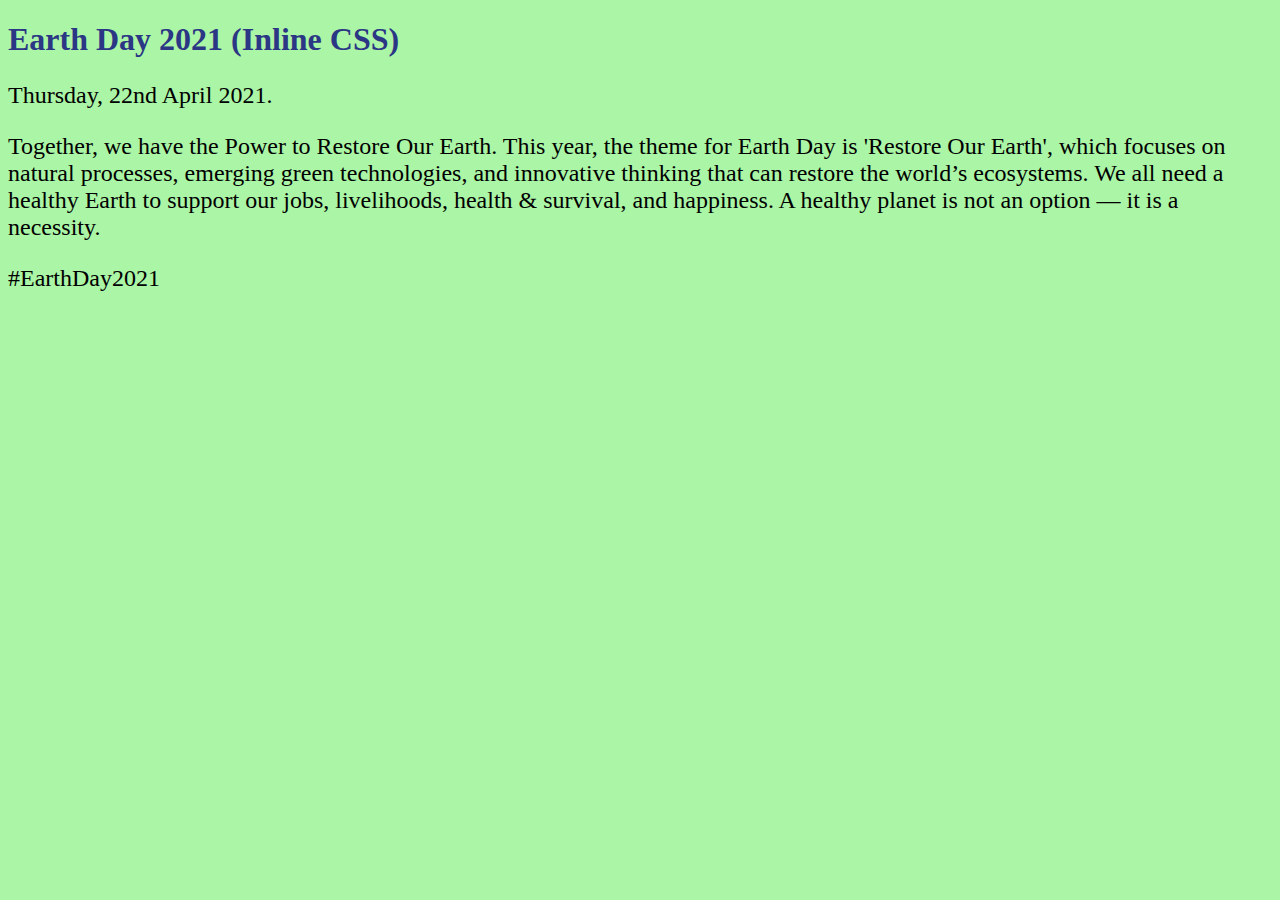
<file: index.html>
<!DOCTYPE html>
<html>
<head>
	<title>Earth Day</title>
	<link rel="stylesheet" href="CSS/style.css">
</head>
<body>

<h1 style="color: #2B3784;">Earth Day 2021 (Inline CSS)</h1>

<p>Thursday, 22nd April 2021.</p>

<p>Together, we have the Power to Restore Our Earth. This year, the theme for Earth Day is 'Restore Our Earth', which focuses on natural processes, emerging green technologies, and innovative thinking that can restore the world’s ecosystems. We all need a healthy Earth to support our jobs, livelihoods, health & survival, and happiness. A healthy planet is not an option — it is a necessity.</p>

<p> #EarthDay2021</p>


</body>
</html>
</file>
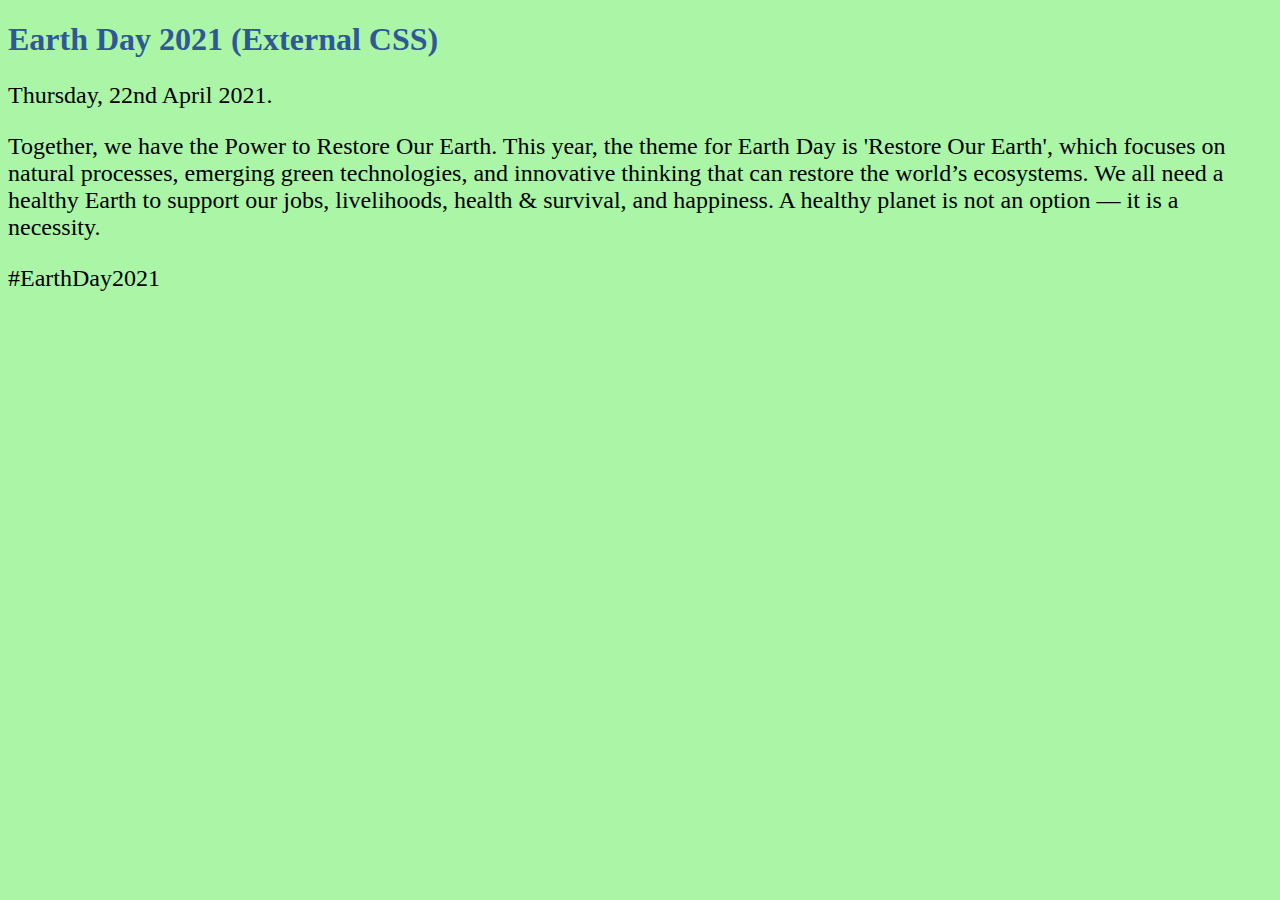
<file: external-css.html>
<!DOCTYPE html>
<html>
<head>
	<title>Earth Day</title>
	<link rel="stylesheet" href="CSS/style.css">
</head>
<body>

<h1 style = "font-family: verdana;">Earth Day 2021 (External CSS)</h1>

<p>Thursday, 22nd April 2021.</p>

<p> Together, we have the Power to Restore Our Earth. This year, the theme for Earth Day is 'Restore Our Earth', which focuses on natural processes, emerging green technologies, and innovative thinking that can restore the world’s ecosystems. We all need a healthy Earth to support our jobs, livelihoods, health & survival, and happiness. A healthy planet is not an option — it is a necessity.</p>

<p>#EarthDay2021</p>

</body>
</html>
</file>
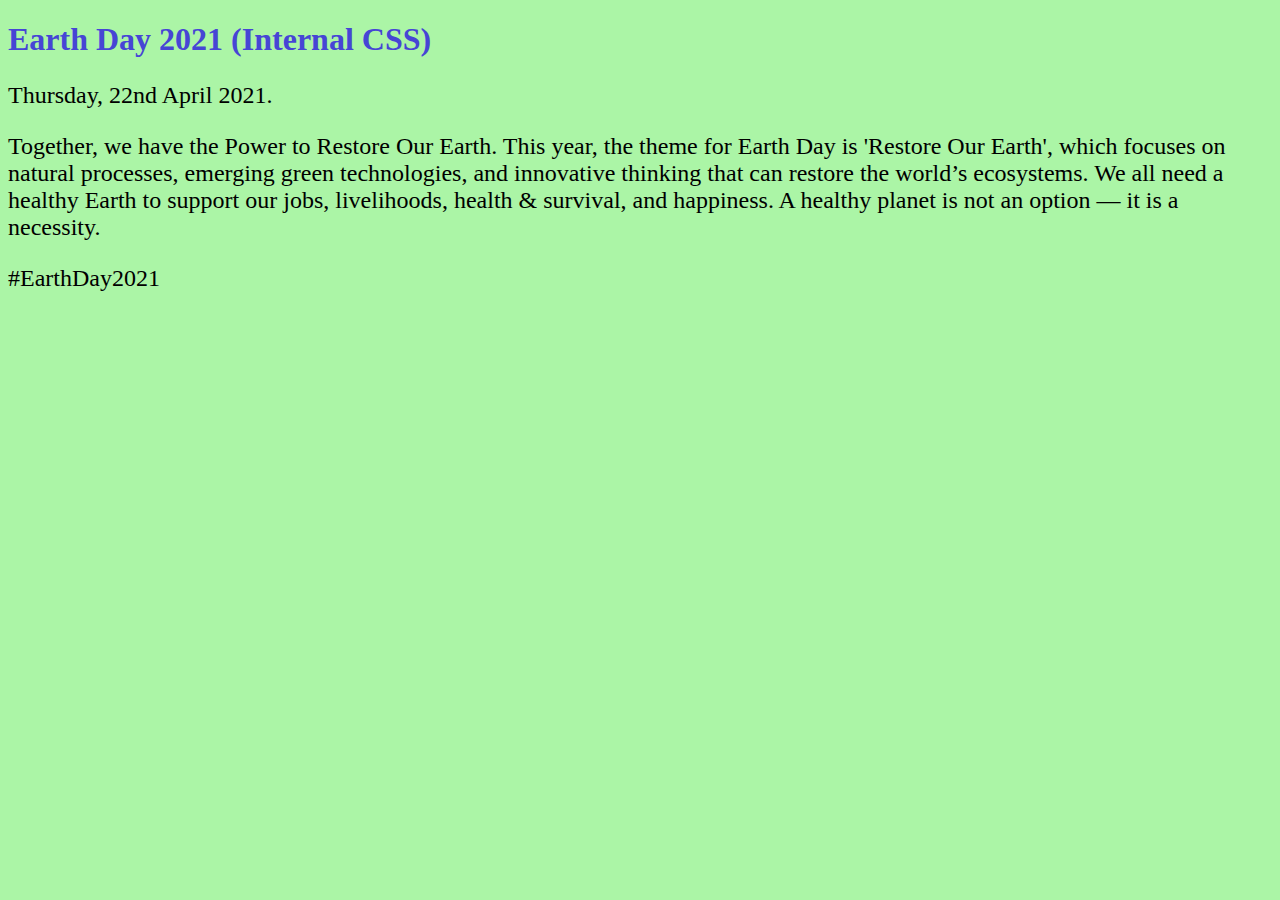
<file: internal-css.html>
<!DOCTYPE html>
<html>
<head>
	<title>Earth Day</title>
	<link rel="stylesheet" href="CSS/style.css">
	<style>
		h1 {color: #4645D5;}
	</style>
</head>
<body>

<h1>Earth Day 2021 (Internal CSS)</h1>

<p>Thursday, 22nd April 2021.</p>

<p>Together, we have the Power to Restore Our Earth. This year, the theme for Earth Day is 'Restore Our Earth', which focuses on natural processes, emerging green technologies, and innovative thinking that can restore the world’s ecosystems. We all need a healthy Earth to support our jobs, livelihoods, health & survival, and happiness. A healthy planet is not an option — it is a necessity.</p>

<p>#EarthDay2021</p>

</body>
</html>
</file>
<file: CSS/style.css>
body
	{
		background-color: #ABF5A6;
	}

h1
	{
		color: #2F5896;
	}
p
	{
		font-family: fantasy; 
		font-size: 18pt;
	}
</file>
